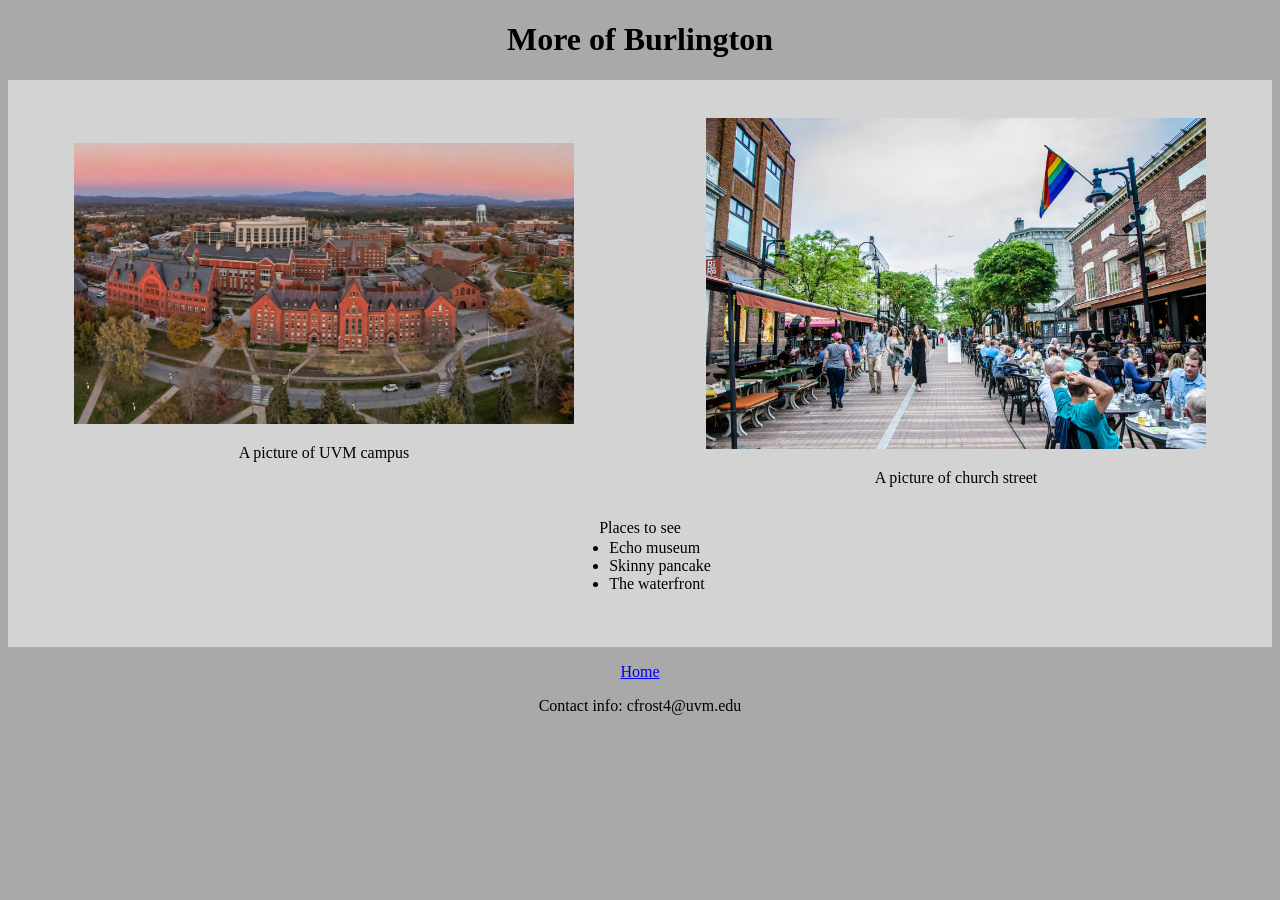
<file: page2.html>
<!DOCTYPE html>
<html lang="en">

<head>
    <meta charset="UTF-8">
    <meta name="viewport" content="width=device-width, initial-scale=1.0">
    <title>Places In Vermont</title>
    <link rel="stylesheet" href="styles/first.css">
</head>

<body>
    <header>
        <h1>More of Burlington</h1>
    </header>
    <div class="box">
        <div class="pictures">
            <div>
                <img src="media/uvm2.png" alt="A picture of the uvm campus">
                <p>A picture of UVM campus</p>
            </div>
            <div>
                <img src="media/churchstreet.png" alt="A picture of church street">
                <p>A picture of church street</p>
            </div>
        </div>

        <p>Places to see</p>

        <div class="list">
            <ul>
                <li>Echo museum</li>
                <li>Skinny pancake</li>
                <li>The waterfront</li>
            </ul>
        </div>
    </div>

    <p><a href="index.html">Home</a></p>

    <footer>
        <p>Contact info: cfrost4@uvm.edu</p>
    </footer>
</body>

</html>
</file>
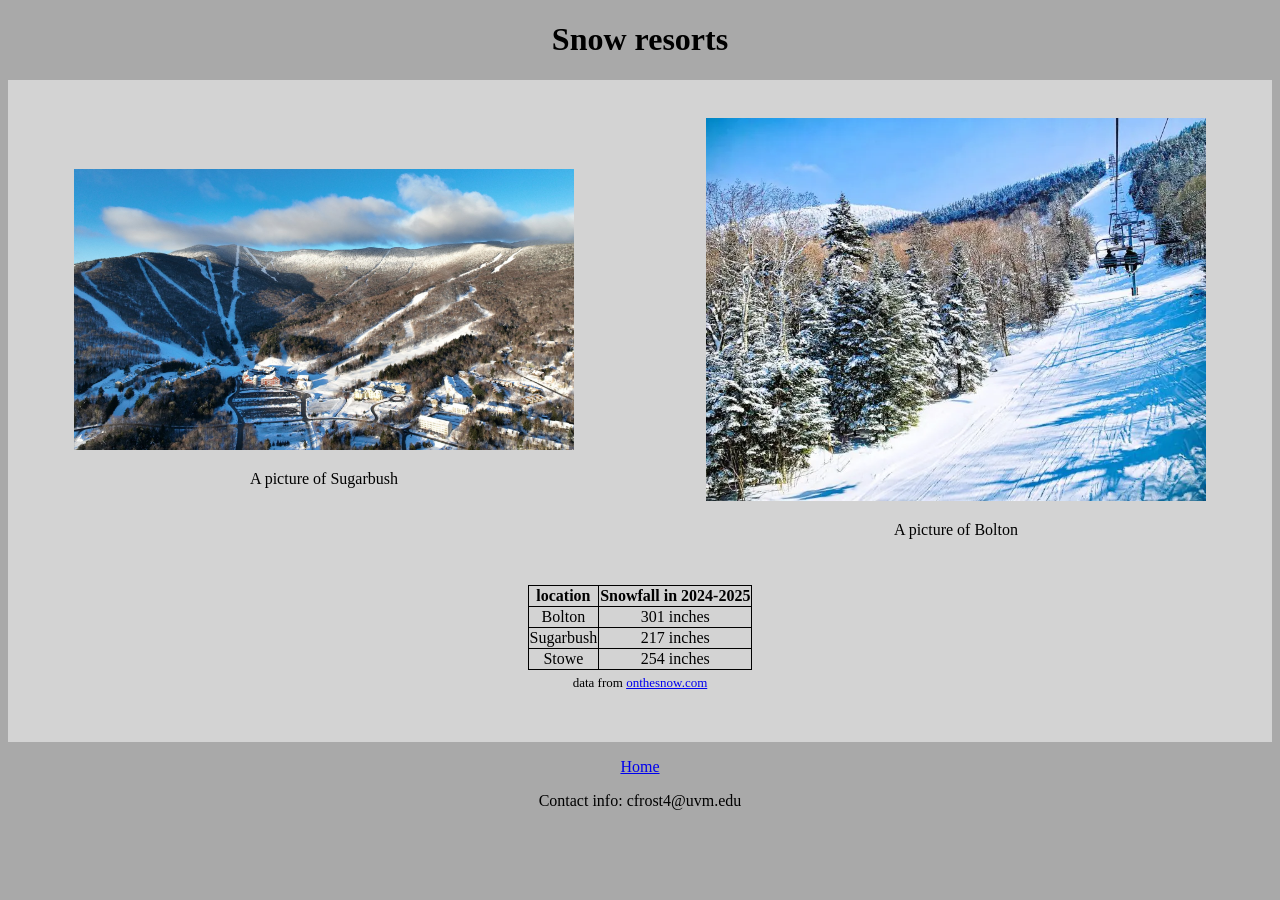
<file: page3.html>
<!DOCTYPE html>
<html lang="en">

<head>
    <meta charset="UTF-8">
    <meta name="viewport" content="width=device-width, initial-scale=1.0">
    <title>Places In Vermont</title>
    <link rel="stylesheet" href="styles/first.css">
</head>

<body>
    <header>
        <h1>Snow resorts</h1>
    </header>
    <div class="box">
        <div class="pictures">
            <div>
                <img src="media/sugarbush.png" alt="A picture of Sugarbush">
                <p>A picture of Sugarbush</p>
            </div>
            <div>
                <img src="media/bolton.png" alt="A picture of Bolton">
                <p>A picture of Bolton</p>
            </div>
        </div>

        <table>
            <tr>
                <th>location</th>
                <th>Snowfall in 2024-2025</th>
            </tr>
            <tr>
                <td>Bolton</td>
                <td>301 inches</td>
            </tr>
            <tr>
                <td>Sugarbush</td>
                <td>217 inches</td>
            </tr>
            <tr>
                <td>Stowe</td>
                <td>254 inches</td>
            </tr>
        </table>
        <p class="small">data from <a href="https://www.onthesnow.com/vermont/skireport" target="_blank">onthesnow.com</a></p>
    </div>

    <p><a href="index.html">Home</a></p>

    <footer>
        <p>Contact info: cfrost4@uvm.edu</p>
    </footer>
</body>

</html>
</file>
<file: styles/first.css>
.pictures {
    display: flex;
    justify-content: space-around;
    align-items: center;
}

.box {
    background-color: lightgray;
    padding: 3% 0;
}

body {
    text-align: center;
    background-color: darkgray;
}

table {
    margin: 30px auto;
    border-collapse: collapse;
}

th, td {
    border: solid 1px;
}

.list {
    display: flex;
    justify-content: center;
    margin-top: -30px;
    text-align: left;
}

img {
    width: 500px;
}

.small {
    font-size: small;
    margin-top: -2%;
}

@media (max-width: 1050px) {
    .pictures {
        flex-direction: column;
    }
    .box {
        margin: 0 8%;
    }
    img {
        width: 95%;
    }
}
</file>
